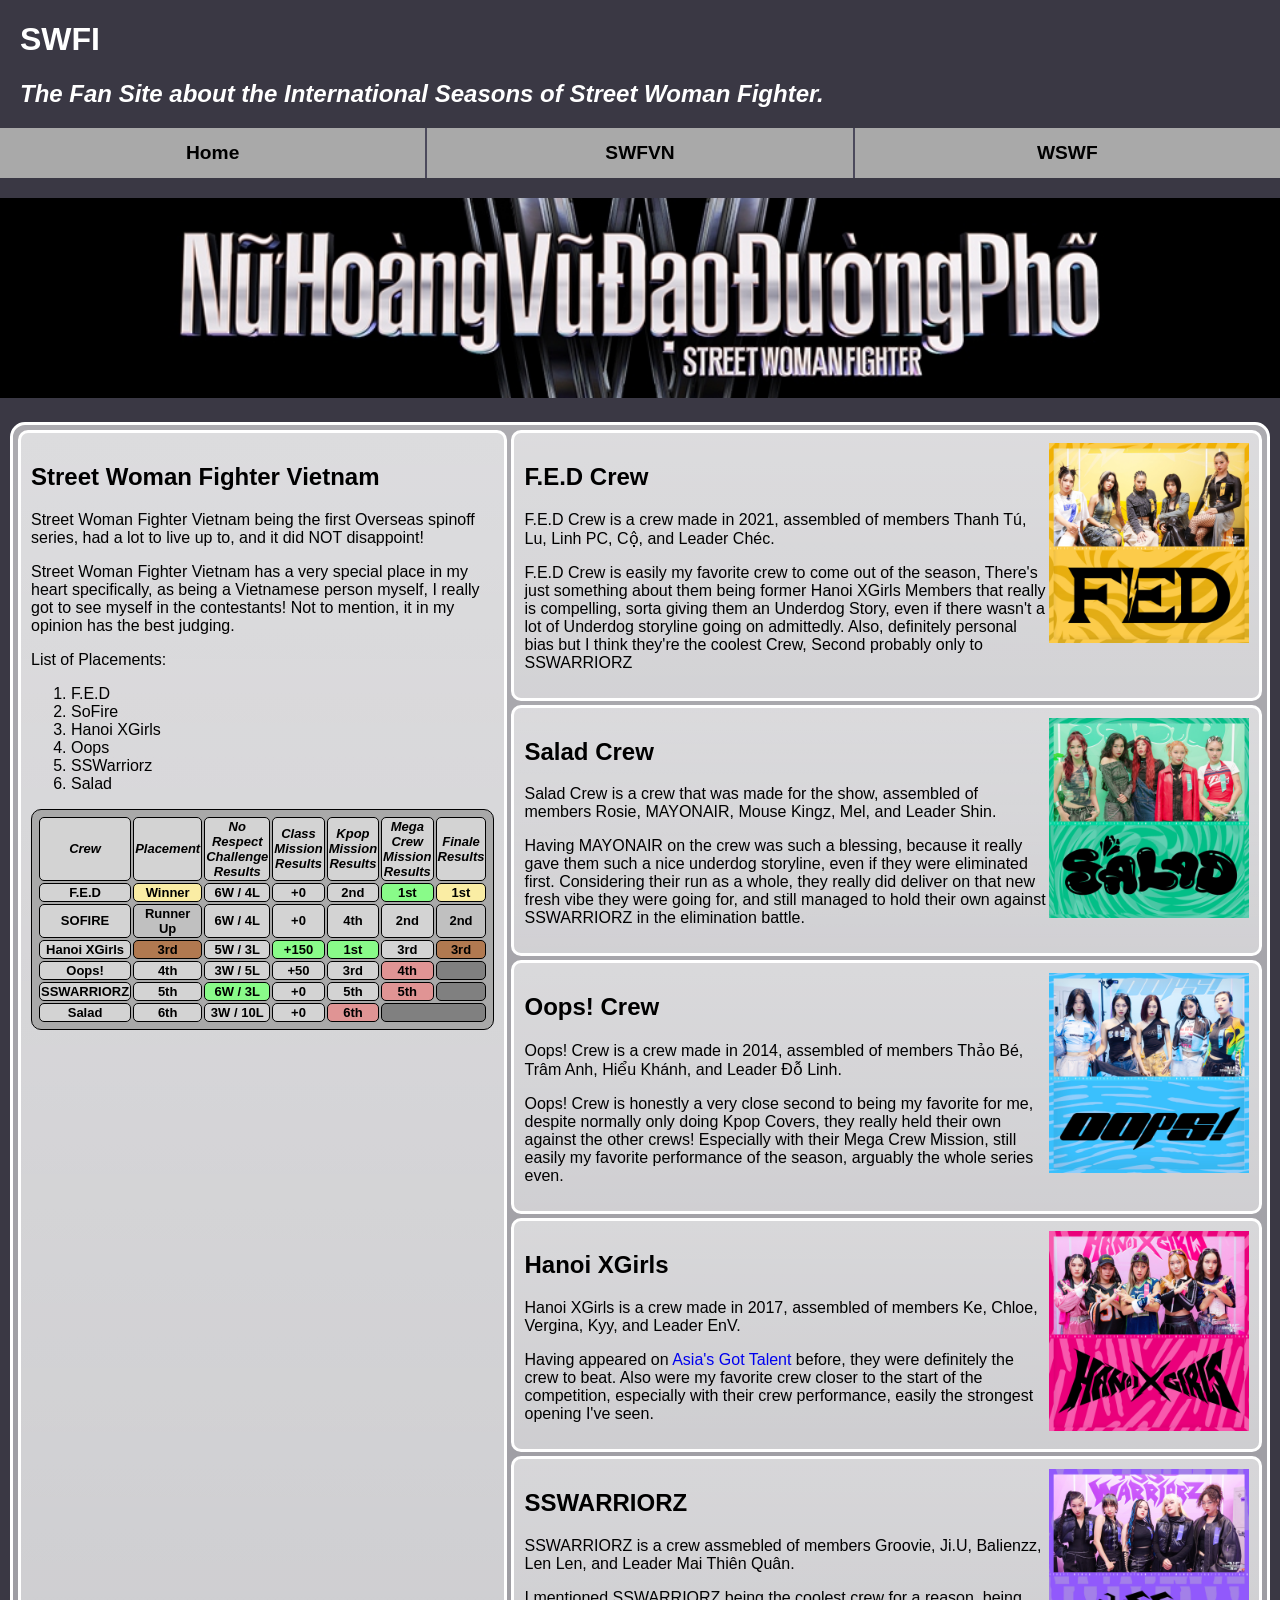
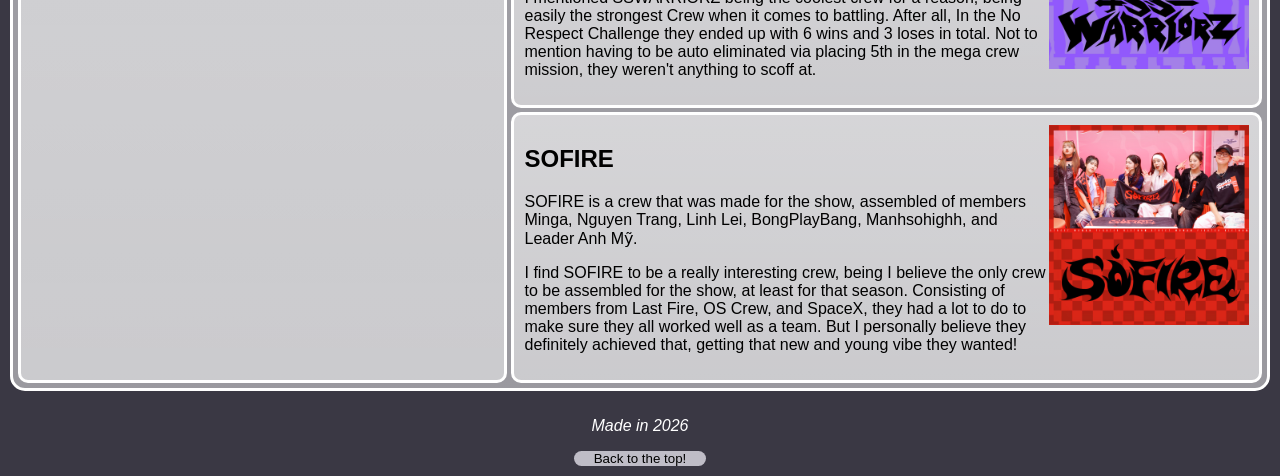
<file: vietnam.html>
<!DOCTYPE html>
<html lang="en">
    <head>
        <meta charset="utf-8">
        <meta name="viewport" content="initial-scale=1">
        <title>SWFI fansite</title>
        <link rel="stylesheet" href="./style.css">
        <link rel="stylesheet" href="./vietnam.css">
    </head>
    <body id="top">
        <header>
            <h1>SWFI</h1>
            <h2><i>The Fan Site about the International Seasons of Street Woman Fighter.</i></h2>
        </header>
        <nav>
            <button onclick="location.href='./index.html'">Home</button>
            <button onclick="location.href='./vietnam.html'">SWFVN</button>
            <button onclick="location.href='./world.html'">WSWF</button>
        </nav>
        <img class="banner" src="./StreetWomanFighterVietnamLogo.jpg" alt="Street Woman Fighter Logo">
        <div class="body">
            <section id="vnshow">
                <h2>Street Woman Fighter Vietnam</h2>
                <p>Street Woman Fighter Vietnam being the first Overseas spinoff series, had a lot to live up to, and it did NOT disappoint!</p>
                <p>
                    Street Woman Fighter Vietnam has a very special place in my heart specifically, as being a Vietnamese person myself, I really got to see myself in the contestants!
                    Not to mention, it in my opinion has the best judging.
                </p>
                <p>List of Placements:</p>
                <ol>
                    <li>F.E.D</li>
                    <li>SoFire</li>
                    <li>Hanoi XGirls</li>
                    <li>Oops</li>
                    <li>SSWarriorz</li>
                    <li>Salad</li>
                </ol>
                <table>
                    <tr>
                        <th>Crew</th>
                        <th>Placement</th>
                        <th>No Respect Challenge Results</th>
                        <th>Class Mission Results</th>
                        <th>Kpop Mission Results</th>
                        <th>Mega Crew Mission Results</th>
                        <th>Finale Results</th>
                    </tr>
                    <tr>
                        <th>F.E.D</th>
                        <th class="first">Winner</th>
                        <th>6W / 4L</th>
                        <th>+0</th>
                        <th>2nd</th>
                        <th class="green">1st</th>
                        <th class="first">1st</th>
                    </tr>
                    <tr>
                        <th>SOFIRE</th>
                        <th class="second">Runner Up</th>
                        <th>6W / 4L</th>
                        <th>+0</th>
                        <th>4th</th>
                        <th>2nd</th>
                        <th class="second">2nd</th>
                    </tr>
                    <tr>
                        <th>Hanoi XGirls</th>
                        <th class="third">3rd</th>
                        <th>5W / 3L</th>
                        <th class="green">+150</th>
                        <th class="green">1st</th>
                        <th>3rd</th>
                        <th class="third">3rd</th>
                    </tr>
                    <tr>
                        <th>Oops!</th>
                        <th>4th</th>
                        <th>3W / 5L</th>
                        <th>+50</th>
                        <th>3rd</th>
                        <th class="red">4th</th>
                        <th class="gray"> </th>
                    </tr>
                    <tr>
                        <th>SSWARRIORZ</th>
                        <th>5th</th>
                        <th class="green">6W / 3L</th>
                        <th>+0</th>
                        <th>5th</th>
                        <th class="red">5th</th>
                        <th class="gray"> </th>
                    </tr>
                    <tr>
                        <th>Salad</th>
                        <th>6th</th>
                        <th>3W / 10L</th>
                        <th>+0</th>
                        <th class="red">6th</th>
                        <th colspan="2" class="gray"> </th>
                    </tr>
                </table>
            </section>
            <section id="fed">
                <a href="./FED.jpg"><img src="./FED.jpg" alt="Photo of F E D Crew" class="hover"></a>
                <h2>F.E.D Crew</h2>
                <p>F.E.D Crew is a crew made in 2021, assembled of members Thanh Tú, Lu, Linh PC, Cộ, and Leader Chéc.</p>
                <p>
                    F.E.D Crew is easily my favorite crew to come out of the season, 
                    There's just something about them being former Hanoi XGirls Members that really is compelling, sorta giving them an Underdog Story, even if there wasn't a lot of Underdog storyline going on admittedly.
                    Also, definitely personal bias but I think they're the coolest Crew, Second probably only to SSWARRIORZ
                </p>
            </section>
            <section id="salad">
                <a href="./Salad.jpg"><img src="./Salad.jpg" alt="Photo of Salad Crew" class="hover"></a>
                <h2>Salad Crew</h2>
                <p>Salad Crew is a crew that was made for the show, assembled of members Rosie, MAYONAIR, Mouse Kingz, Mel, and Leader Shin.</p>
                <p>
                    Having MAYONAIR on the crew was such a blessing, because it really gave them such a nice underdog storyline, even if they were eliminated first.
                    Considering their run as a whole, they really did deliver on that new fresh vibe they were going for, and still managed to hold their own against SSWARRIORZ in the elimination battle.
                </p>
            </section>
            <section id="oops">
                <a href="./Oops.jpg"><img src="./Oops.jpg" alt="Photo of Oops Crew" class="hover"></a>
                <h2>Oops! Crew</h2>
                <p>Oops! Crew is a crew made in 2014, assembled of members Thảo Bé, Trâm Anh, Hiểu Khánh, and Leader Đỗ Linh.</p>
                <p>
                    Oops! Crew is honestly a very close second to being my favorite for me, despite normally only doing Kpop Covers, they really held their own against the other crews!
                    Especially with their Mega Crew Mission, still easily my favorite performance of the season, arguably the whole series even.
                </p>
            </section>
            <section id="hanoi">
                <a href="./Hanoi.jpg"><img src="./Hanoi.jpg" alt="Photo of Hanoi X Girls Crew" class="hover"></a>
                <h2>Hanoi XGirls</h2>
                <p>Hanoi XGirls is a crew made in 2017, assembled of members Ke, Chloe, Vergina, Kyy, and Leader EnV.</p>
                <p>
                    Having appeared on <a href="https://youtu.be/iQDiNEq2jvE" target="_blank">Asia's Got Talent</a> before, they were definitely the crew to beat.
                    Also were my favorite crew closer to the start of the competition, especially with their crew performance, easily the strongest opening I've seen.
                </p>
            </section>
            <section id="sswarriorz">
                <a href="./SSWarriorz.jpg"><img src="./SSWarriorz.jpg" alt="Photo of SS Warriors Crew" class="hover"></a>
                <h2>SSWARRIORZ</h2>
                <p>SSWARRIORZ is a crew assmebled of members Groovie, Ji.U, Balienzz, Len Len, and Leader Mai Thiên Quân.</p>
                <p>
                    I mentioned SSWARRIORZ being the coolest crew for a reason, being easily the strongest Crew when it comes to battling.
                    After all, In the No Respect Challenge they ended up with 6 wins and 3 loses in total.
                    Not to mention having to be auto eliminated via placing 5th in the mega crew mission, they weren't anything to scoff at. 
                </p>
            </section>
            <section id="sofire">
                <a href="./SoFire.jpg"><img src="./SoFire.jpg" alt="Photo of So Fire Crew" class="hover"></a>
                <h2>SOFIRE</h2>
                <p>SOFIRE is a crew that was made for the show, assembled of members Minga, Nguyen Trang, Linh Lei, BongPlayBang, Manhsohighh, and Leader Anh Mỹ.</p>
                <p>
                    I find SOFIRE to be a really interesting crew, being I believe the only crew to be assembled for the show, at least for that season.
                    Consisting of members from Last Fire, OS Crew, and SpaceX, they had a lot to do to make sure they all worked well as a team.
                    But I personally believe they definitely achieved that, getting that new and young vibe they wanted!
                </p>
            </section>
        </div>
        <footer>
            <p><em>Made in 2026</em></p>
            <button onclick="location.href='#top'" class="hover">Back to the top!</button>
        </footer>
    </body>
</html>
</file>
<file: style.css>
html, body {
    margin: 0px;
    padding: 0px;
}

body {
    background-color: rgb(58, 56, 68);
    color: white;
    font-family:'Lucida Sans', 'Lucida Sans Regular', 'Lucida Grande', 'Lucida Sans Unicode', Geneva, Verdana, sans-serif;
    min-height: 100vh;
    overflow-x: hidden;
}

img {
    max-width: 100%;
}

header {
    margin-left: 20px;
}

.banner {
    width: 100%;
    height: 200px;
    object-fit: cover;
    margin: 20px 0px;
}

nav {
    background-color:rgb(76, 74, 92);
    height: 50px;
    display: flex;
    justify-content: space-evenly;
    gap: 2px;
}

a {
    text-decoration: none;
}

iframe {
    border: none;
    max-width: 100%;
}

nav button {
    background-color: darkgray;
    color: black;
    width: 100%;
    border: none;
    font-size: larger;
    font-weight: bold;
    align-content: center;
    transition: transform 0.2s ease;
}

nav button:hover {
    background-color: white;
    transform: scale(1.03);
    z-index: 1;
}

.body, section {
    border-radius: 10px;
    border: 3px solid white;
    padding: 10px;
    background: linear-gradient(rgba(255, 255, 255, 0.579),rgba(255, 255, 255, 0.486))
}

.body {
    margin: 0px 10px;
    padding: 5px;
    border-radius: 15px;
    color: black;
    display: grid;
    gap: 4px;
}

.gallery {
   display: grid;
   grid-template-columns: 1fr 1fr 1fr;
   gap: 10px;
   margin: 0px 20px;
}

footer {
    display: grid;
    justify-content: center;
    margin: 10px;
}

footer p {
    margin-left: auto;
    margin-right: auto;
}

footer button {
    background-color: rgb(191, 189, 199);
    color: black;
    padding: 0px 20px;
    border-radius: 10px;
    border: none;
    float: right;
}

.hover {
    transition: transform 0.5s cubic-bezier(0.175, 0.885, 0.32, 1.275);
}

.hover:hover {
    transform: scale(1.1);
    z-index: 1;
}

.float {
    float: right;
}

.float-left {
    float: left;
    margin-right: 5px;
}

audio {
    display: block;
    max-width: 100%;
}
</file>
<file: vietnam.css>
.banner {
    object-position: 50% 51%;
}

.body {
    grid-template-columns: 1fr 3fr;
    grid-template-areas:
    "show fed"
    "show salad"
    "show oops"
    "show hanoi"
    "show sswarriorz"
    "show sofire";
}

table,table th {
    font-size: small;
    border: 1px solid black;
    background-color: lightgray;
    border-radius: 5px;
}

table {
    border-radius: 10px;
    background-color: darkgray;
    padding: 5px;
    max-width: 100%;
}

table tr:first-child th {
    font-style: italic;
}

.gray {
    background-color: gray;
}

.red {
    background-color: rgb(224, 148, 148);
}

.green {
    background-color: rgb(137, 251, 137);
}

.first {
    background-color: rgb(250, 237, 164);
}

.second {
    background-color: silver;
}

.third {
    background-color: rgb(177, 121, 80);
}

#vnshow {
    grid-area: show;
}

#vnshow ~ section img{
    float:right;
    height: 200px;
}

#fed {
    grid-area: fed;
}

#salad {
    grid-area: salad;
}

#oops {
    grid-area: oops;
}

#hanoi {
    grid-area: hanoi;
}

#sswarriorz {
    grid-area: sswarriorz;
}

#sofire {
    grid-area: sofire;
}

@media screen and (width < 500px) {
    table,table th {
        display: none;
    }
}

@media screen and (width < 960px) {
    table,table th {
        font-size: xx-small;
    }
    .body {
        grid-template-columns: 1fr;
        grid-template-areas:
        "show"
        "fed"
        "salad"
        "oops"
        "hanoi"
        "sswarriorz"
        "sofire";
    }
}
</file>
